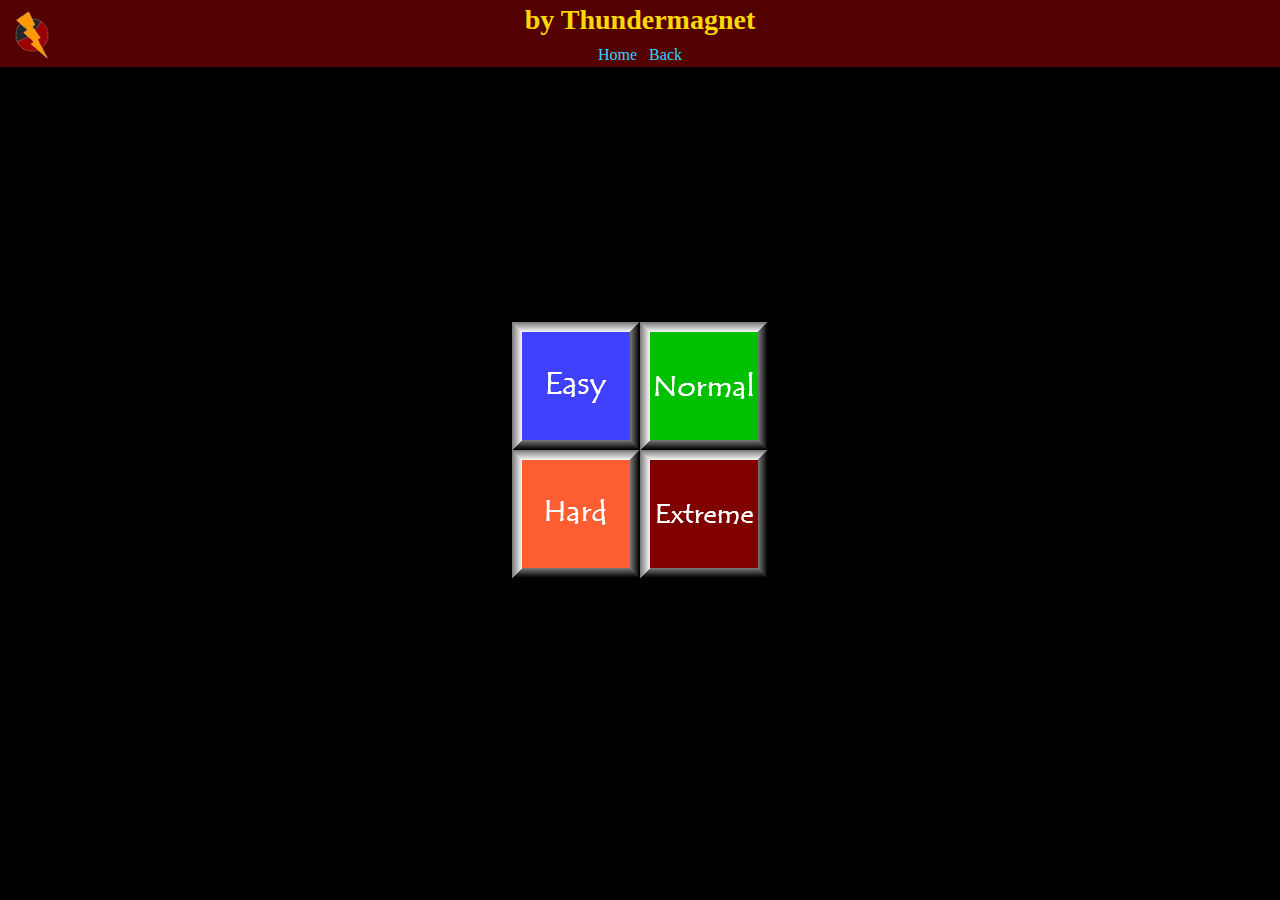
<file: beastHunt.html>
<!DOCTYPE html>
<html lang="en">
    <head>
	<link rel="stylesheet" href="stylesheets/stylesheet1.css">
        <meta http-equiv="X-UA-Compatible" content="IE=edge" />
        <meta http-equiv="pragma" content="no-cache"/>
        <meta name="apple-mobile-web-app-capable" content="yes" />
        <meta name ="viewport" content="width=device-width, initial-scale=1.0, maximum-scale=1.0, user-scalable=0" />
        <meta name="apple-mobile-web-app-status-bar-style" content="black-translucent" />
        <meta charset="utf-8"/>

        <!-- Set the title bar of the page -->
        <div id="topbar">
			<div class="title-text">by Thundermagnet</div>
			<a href="/index.html">Home</a>&nbsp;&nbsp;&nbsp;<a href="/gameMenu.html">Back</a>
		</div>
		<div style="position: fixed; left: 7px; top: 9.5px;">
			<img src="images/logo_large.gif" alt="Error loading image." style="top: 0; left: 0;width:50px;height:50px;padding:0;">
		</div>

        <!-- Set the background colour of the document -->
        <style>
            body {
              background: #000000;
              color:#cccccc;
              margin: 0px;
              padding: 0px;
              border: 0px;
            }
            canvas {
                      image-rendering: optimizeSpeed;
                      -webkit-interpolation-mode: nearest-neighbor;
                      -ms-touch-action: none;
                      margin: 0px;
                      padding: 0px;
                      border: 0px;
            }
            :-webkit-full-screen #canvas {
                 width: 100%;
                 height: 100%;
            }
            div.gm4html5_div_class
            {
              position: fixed;
              top: 50%;
              left: 50%;
              margin-left: -160px;
              margin-top: -160px;
              padding: 0px;
              border: 0px;
            }
            /* START - Login Dialog Box */
            div.gm4html5_login
            {
                 padding: 20px;
                 position: absolute;
                 border: solid 2px #000000;
                 background-color: #404040;
                 color:#00ff00;
                 border-radius: 15px;
                 box-shadow: #101010 20px 20px 40px;
            }
            div.gm4html5_cancel_button
            {
                 float: right;
            }
            div.gm4html5_login_button
            {
                 float: left;
            }
            div.gm4html5_login_header
            {
                 text-align: center;
            }
            /* END - Login Dialog Box */
            :-webkit-full-screen {
               width: 100%;
               height: 100%;
            }
        </style>
    </head>

    <body>
        <div class="gm4html5_div_class" id="gm4html5_div_id">
        <img src="BeastHunt/splash.png" id="GM4HTML5_loadingscreen" alt="GameMaker:HTML5 loading screen" style="display:none;"/>
            <!-- Create the canvas element the game draws to -->
            <canvas id="canvas" width="320" height="320">
               <p>Your browser doesn't support HTML5 canvas.</p>
            </canvas>
        </div>

        <!-- Run the game code -->
        <script type="text/javascript" src="BeastHunt/BeastHunt2.js?JRCBC=624806590"></script>
    </body>
</html>
</file>
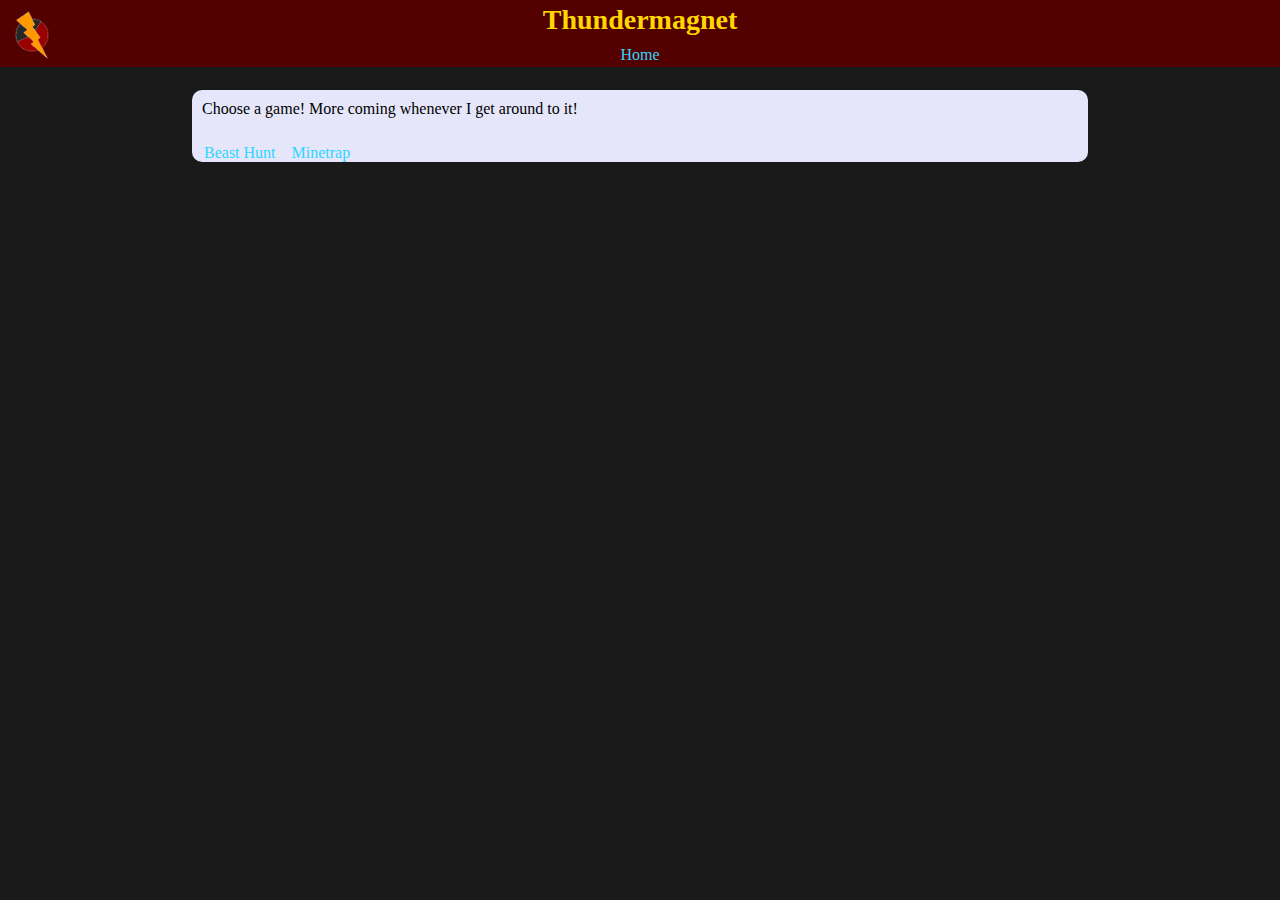
<file: gameMenu.html>
<!DOCTYPE html>
<html>
    <head>
		<link rel="stylesheet" href="stylesheets/stylesheet1.css">
	</head>
		<body>
			<div id="topbar">
				<div class="title-text">Thundermagnet</div>
				<a href="/index.html">Home</a>
			</div>
			<div style="position: fixed; left: 7px; top: 9.5px;">
				<img src="images/logo_large.gif" alt="Error loading image." style="top: 0; left: 0;width:50px;height:50px;padding:0;">
			</div>
			<div class="center-block">
				<p>Choose a game!  More coming whenever I get around to it!</p>
				&nbsp;&nbsp;&nbsp;<a href="/beastHunt.html">Beast Hunt</a>
				&nbsp;&nbsp;&nbsp;<a href="/minetrap.html">Minetrap</a>
			</div>
		</body>
</html>
</file>
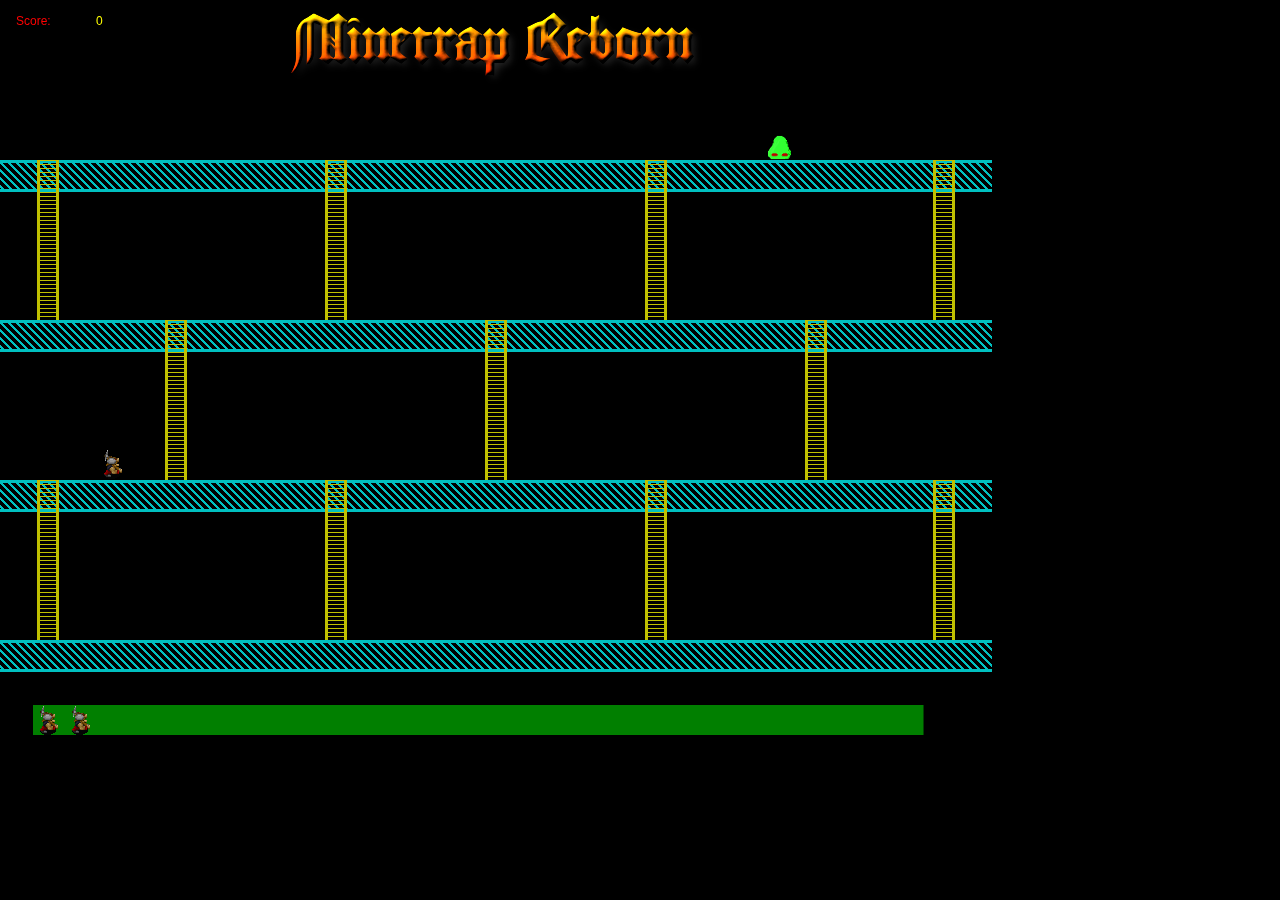
<file: minetrap.html>
<!DOCTYPE html>
<html lang="en">
    <head>
        <!-- Generated by GameMaker:Studio http://www.yoyogames.com/gamemaker/studio -->
        <meta http-equiv="X-UA-Compatible" content="IE=edge" />
        <meta http-equiv="pragma" content="no-cache"/>
        <meta name="apple-mobile-web-app-capable" content="yes" />
        <meta name ="viewport" content="width=device-width, initial-scale=1.0, maximum-scale=1.0, user-scalable=0" />
        <meta name="apple-mobile-web-app-status-bar-style" content="black-translucent" />
        <meta charset="utf-8"/>

        <!-- Set the title bar of the page -->
        <title>Created with GameMaker:Studio</title>

        <!-- Set the background colour of the document -->
        <style>
            body {
              background: #000000;
              color:#cccccc;
              margin: 0px;
              padding: 0px;
              border: 0px;
            }
            canvas {
                      image-rendering: optimizeSpeed;
                      -webkit-interpolation-mode: nearest-neighbor;
                      -ms-touch-action: none;
                      margin: 0px;
                      padding: 0px;
                      border: 0px;
            }
            :-webkit-full-screen #canvas {
                 width: 100%;
                 height: 100%;
            }
            div.gm4html5_div_class
            {
              margin: 0px;
              padding: 0px;
              border: 0px;
            }
            /* START - Login Dialog Box */
            div.gm4html5_login
            {
                 padding: 20px;
                 position: absolute;
                 border: solid 2px #000000;
                 background-color: #404040;
                 color:#00ff00;
                 border-radius: 15px;
                 box-shadow: #101010 20px 20px 40px;
            }
            div.gm4html5_cancel_button
            {
                 float: right;
            }
            div.gm4html5_login_button
            {
                 float: left;
            }
            div.gm4html5_login_header
            {
                 text-align: center;
            }
            /* END - Login Dialog Box */
            :-webkit-full-screen {
               width: 100%;
               height: 100%;
            }
        </style>
    </head>

    <body>
        <div class="gm4html5_div_class" id="gm4html5_div_id">
            <!-- Create the canvas element the game draws to -->
            <canvas id="canvas" width="992" height="768">
               <p>Your browser doesn't support HTML5 canvas.</p>
            </canvas>
        </div>

        <!-- Run the game code -->
        <script type="text/javascript" src="html5game/Minetrap.js?YNVYB=1913482893"></script>
    </body>
</html>
</file>
<file: stylesheets/stylesheet1.css>
body
{
	padding: 0px;
	margin: 0px;
	background-color: #1A1A1A;
}
#topbar-triangle
{
    position: fixed;
    top: 0px;
    left: 0px;
    width: 0;
    height: 0;
    border-top: 125px solid #530000;
    border-right: 225px solid transparent;
}
#topbar
			{
    position: fixed;
	background: #530000;
    color: gold;
    text-align: center;
    top: -1%;
	left: 0px;
	right: 0px;
	font-size: 16px;
	padding: 3px;
}
#blankspace
{
	margin-bottom: 5%;
	color:#1A1A1A;
}
.title-text
{
    padding: 10px;
    font-size: 28px;
    font-weight: bold;
}
.smaller_title_text
{
    font-size: 22px;
    font-weight: bold;
	text-align: center;
}
.small_heading_text
{
	font-size: 17px;
    font-weight: bold;
	text-align: center;
}
.center-block
		   {
	margin-left: 15%;
	margin-right: 15%;
	margin-top: 90px;
	background-color: lavender;
	border-radius: 10px;
}
.center-block > p
{
	padding: 10px;
}
.classic_style
{
	font-size: 16px;
	text-align: left;
	font-weight: normal;
}

a:link {
    color: #2FD5FF;
}
a:visited {
    color: #2FD5FF;
}
a:hover {
    color: 0000EE;
}
a:active {
    color: 0000EE;
}
a:link {
    text-decoration: none;
}
a:visited {
    text-decoration: none;
}
a:hover {
    text-decoration: underline;
}
a:active {
    text-decoration: underline;
}
</file>
